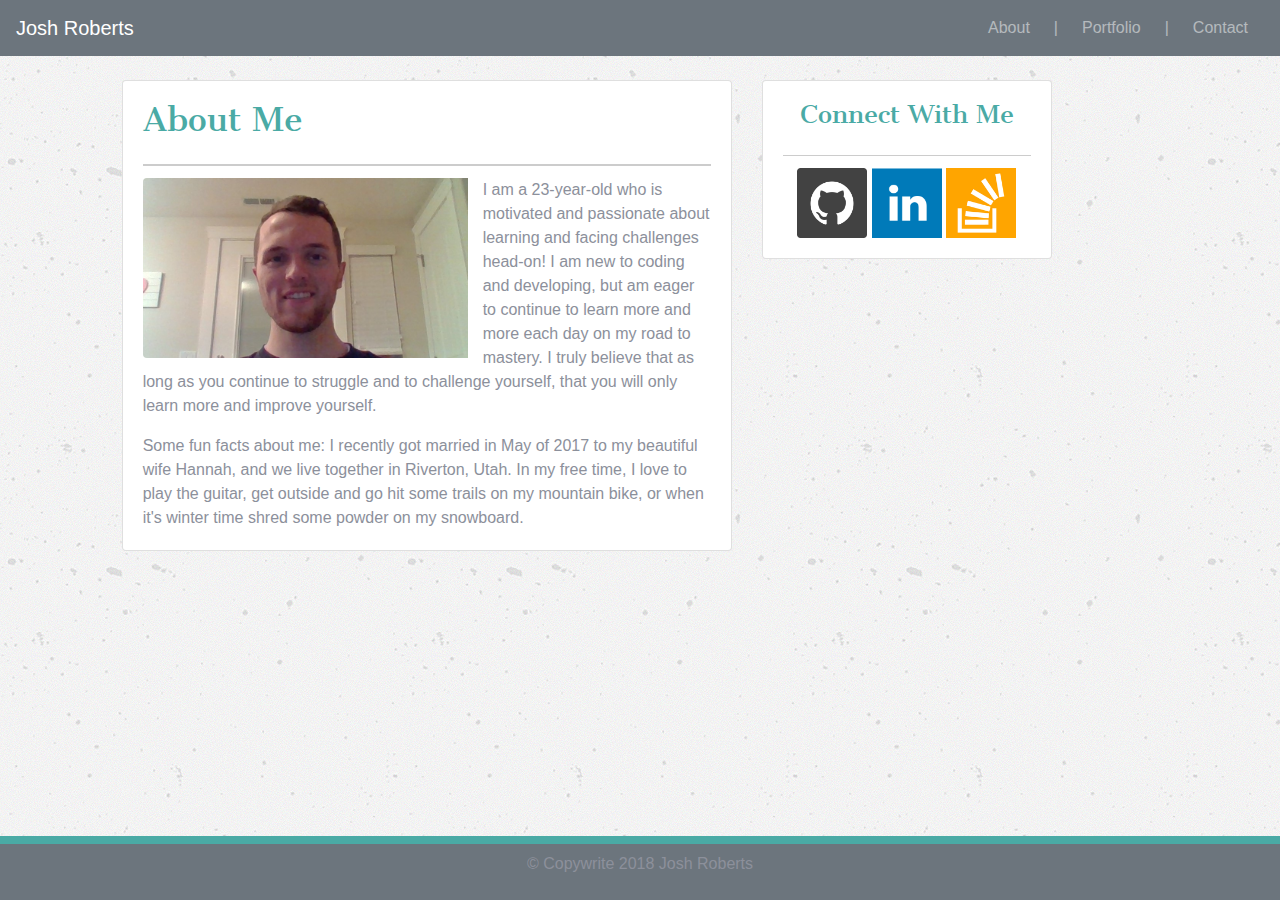
<file: index.html>
<!doctype html>
<html lang="en">

<head>
    <meta charset="utf-8">
    <meta name="viewport" content="width=device-width, initial-scale=1, shrink-to-fit=no">
    <link rel="stylesheet" href="https://maxcdn.bootstrapcdn.com/bootstrap/4.0.0/css/bootstrap.min.css" integrity="sha384-Gn5384xqQ1aoWXA+058RXPxPg6fy4IWvTNh0E263XmFcJlSAwiGgFAW/dAiS6JXm"
        crossorigin="anonymous">
    <link rel="stylesheet" type="text/css" href="assets/css/style.css">
    <link href="https://fonts.googleapis.com/css?family=Cantata+One" rel="stylesheet">
    <title>About Me</title>
</head>

<body>
    <div class="content">
        <nav class="navbar navbar-expand-lg navbar-dark bg-secondary justify-content-center">
            <a class="navbar-brand" href="index.html">Josh Roberts</a>

            <button class="navbar-toggler" type="button" data-toggle="collapse" data-target="#navbarSupportedContent">
                <span class="navbar-toggler-icon"></span>
            </button>

            <div class="collapse navbar-collapse" id="navbarSupportedContent">
                <ul class="navbar-nav ml-auto">
                    <li class="nav-item mx-2">
                        <a class="nav-link" href="index.html">About</a>
                    </li>
                    <li class="nav-link">|</li>
                    <li class="nav-item mx-2">
                        <a class="nav-link" href="portfolio.html">Portfolio</a>
                    </li>
                    <li class="nav-link">|</li>
                    <li class="nav-item mx-2">
                        <a class="nav-link" href="contact.html">Contact</a>
                    </li>
                </ul>
            </div>
        </nav>
        <div class="container-fluid">

            <div class="row mt-4">
                <div class="col-md-1"></div>
                <div class="col-sm-11 col-md-6 mb-sm-3 mb-md-0">
                    <div class="card mb-4">
                        <div class="card-body text-left">
                            <h2 class="card-title">About Me</h2>
                            <img id="mypic" class="rounded float-left mx-auto" src="assets/images/Photo_of_Me.jpg" alt="Josh Roberts" height="180" width="340">
                            <div>
                                <p class="card-text">I am a 23-year-old who is motivated and passionate about learning and facing challenges head-on!
                                    I am new to coding and developing, but am eager to continue to learn more and more each
                                    day on my road to mastery. I truly believe that as long as you continue to struggle and
                                    to challenge yourself, that you will only learn more and improve yourself.</p>
                                <p class="card-text">Some fun facts about me: I recently got married in May of 2017 to my beautiful wife Hannah,
                                    and we live together in Riverton, Utah. In my free time, I love to play the guitar, get
                                    outside and go hit some trails on my mountain bike, or when it's winter time shred some
                                    powder on my snowboard.</p>
                            </div>
                        </div>
                    </div>
                </div>
                <div class="col-md-3">
                    <div class="card mb-4">
                        <div class="card-body text-center">
                            <h4 class="card-title">Connect With Me</h4>
                            <a class="connect" href="https://github.com/josro14" target="_blank">
                                <img src="assets/images/github_square.png" alt="github" height="70" width="70">
                            </a>
                            <a class="connect" href="https://www.linkedin.com/in/joshua-roberts-906627153/" target="_blank">
                                <img src="assets/images/linkedin_square.png" alt="linkedin" height="70" width="70">
                            </a>
                            <a class="connect" href="https://stackoverflow.com/users/9165798/josh-roberts?tab=profile" target="_blank">
                                <img src="assets/images/stackoverflow_square.png" alt="stackoverflow" height="70" width="70">
                            </a>
                        </div>
                    </div>
                </div>
                <div class="col-md-1"></div>
            </div>
        </div>
    </div>

    <footer class="container-fluid">
        <nav class="navbar navbar-expand-lg navbar-dark bg-secondary justify-content-center p-2">
            <ul class="navbar-nav">
                <li class="nav-item">
                    <p>© Copywrite 2018 Josh Roberts</p>
                </li>
            </ul>
        </nav>
    </footer>
</body>

</html>
</file>
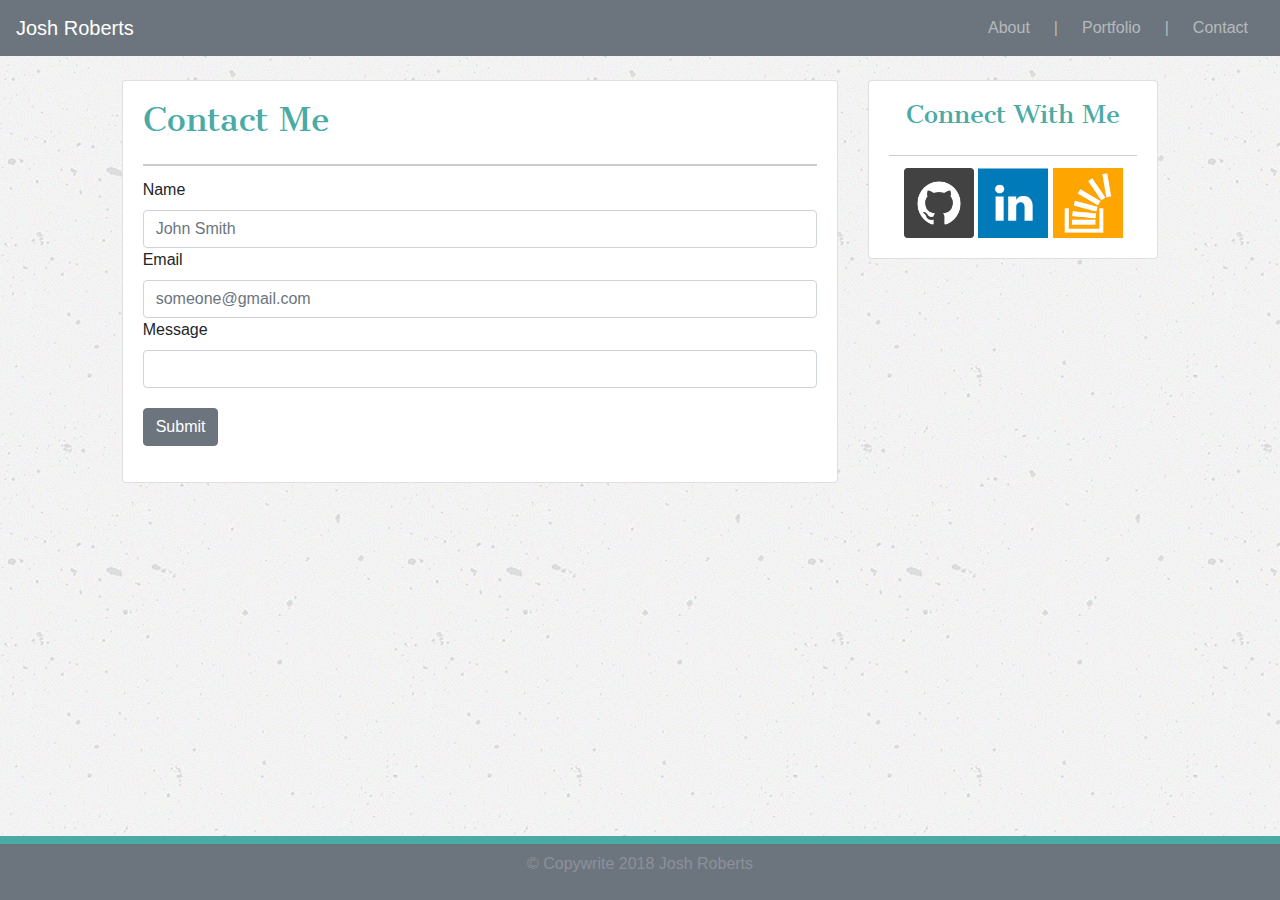
<file: contact.html>
<!doctype html>
<html lang="en">

<head>
    <meta charset="utf-8">
    <meta name="viewport" content="width=device-width, initial-scale=1, shrink-to-fit=no">
    <link rel="stylesheet" href="https://maxcdn.bootstrapcdn.com/bootstrap/4.0.0/css/bootstrap.min.css" integrity="sha384-Gn5384xqQ1aoWXA+058RXPxPg6fy4IWvTNh0E263XmFcJlSAwiGgFAW/dAiS6JXm"
        crossorigin="anonymous">
    <link rel="stylesheet" type="text/css" href="assets/css/style.css">
    <link href="https://fonts.googleapis.com/css?family=Cantata+One" rel="stylesheet">
    <title>Contact</title>
</head>

<body>
    <div class="content">
        <nav class="navbar navbar-expand-lg navbar-dark bg-secondary justify-content-center ml-10">
            <a class="navbar-brand" href="index.html">Josh Roberts</a>

            <button class="navbar-toggler" type="button" data-toggle="collapse" data-target="#navbarSupportedContent">
                <span class="navbar-toggler-icon"></span>
            </button>

            <div class="collapse navbar-collapse" id="navbarSupportedContent">
                <ul class="navbar-nav ml-auto">
                    <li class="nav-item mx-2">
                        <a class="nav-link" href="index.html">About</a>
                    </li>
                    <li class="nav-link">|</li>
                    <li class="nav-item mx-2">
                        <a class="nav-link" href="portfolio.html">Portfolio</a>
                    </li>
                    <li class="nav-link">|</li>
                    <li class="nav-item mx-2">
                        <a class="nav-link" href="contact.html">Contact</a>
                    </li>
                </ul>
            </div>
        </nav>

        <div class="container-fluid">
            <div class="row mt-4">
                <div class="col-md-1"></div>
                <div class="col-sm-12 col-md-7 mb-sm-4 mb-md-0">
                    <div class="card mb-4">
                        <div class="card-body text-left">
                            <h2 class="card-title">Contact Me</h2>
                            <div>
                                <form>
                                    <div class="form-group">
                                        <label for="fname">Name</label>
                                        <input type="text" class="form-control" id="fname" name="firstname" placeholder="John Smith">

                                        <label for="lname">Email</label>
                                        <input type="text" class="form-control" id="lname" name="lastname" placeholder="someone@gmail.com">

                                        <label for="message">Message</label>
                                        <input type="text" class="form-control" id="message" name="country">

                                        <button class="btn btn-secondary" type="submit">Submit</button>
                                    </div>
                                </form>


                            </div>
                        </div>
                    </div>
                </div>
                <div class="col-md-3">
                    <div class="card mb-4">
                        <div class="card-body text-center">
                            <h4 class="card-title">Connect With Me</h4>
                            <a class="connect" href="https://github.com/josro14" target="_blank">
                                <img src="assets/images/github_square.png" alt="github" height="70" width="70">
                            </a>
                            <a class="connect" href="https://www.linkedin.com/in/joshua-roberts-906627153/" target="_blank">
                                <img src="assets/images/linkedin_square.png" alt="linkedin" height="70" width="70">
                            </a>
                            <a class="connect" href="https://stackoverflow.com/users/9165798/josh-roberts?tab=profile" target="_blank">
                                <img src="assets/images/stackoverflow_square.png" alt="stackoverflow" height="70" width="70">
                            </a>

                        </div>
                    </div>
                </div>
                <div class="col-md-1"></div>
            </div>
        </div>
    </div>
    <footer class="container-fluid">
        <nav class="navbar navbar-expand-lg navbar-dark bg-secondary justify-content-center p-2">
            <ul class="navbar-nav">
                <li class="nav-item">
                    <p>© Copywrite 2018 Josh Roberts</p>
                </li>
            </ul>
        </nav>
    </footer>

</body>

</html>
</file>
<file: assets/css/style.css>
footer {
    background-color: var(--main-bgColor);
    margin: 30px 0 0 0;
    border-top: 8px solid #4aaaa5;
}

.container-fluid {
    padding-right: 0px;
    padding-left: 0px;
}

html, body {
    height: 100%;
}

body {
    background-image: url("../images/concrete-texture.png");
    margin: 0;
    display: flex;
    flex-direction: column;
}

.content {
    flex: 1 0 auto;
}

.col-md-1 {
    padding-right: 0px;
}

.row {
    margin-left: 0px;
    margin-right: 0px;
}

#message {
    margin-bottom: 20px;
}

.connect:hover {
    opacity: 0.8;
}

h2 {
    color: #4aaaa5;
    font-family: 'Cantata One', serif;
    padding-bottom: 25px;
    border-bottom: 2px solid #CCCCCC;
}

h4 {
    color: #4aaaa5;
    font-family: 'Cantata One', serif;
    padding-bottom: 25px;
    border-bottom: 1px solid #CCCCCC;
}

p {
    color: rgb(140, 144, 155);
}

#mypic {
    float: left;
    padding-right: 15px;
}

.sec-row {
    margin-top: 30px;
    margin-left: auto;
    margin-right: auto;
    width: 70%;
}
</file>
